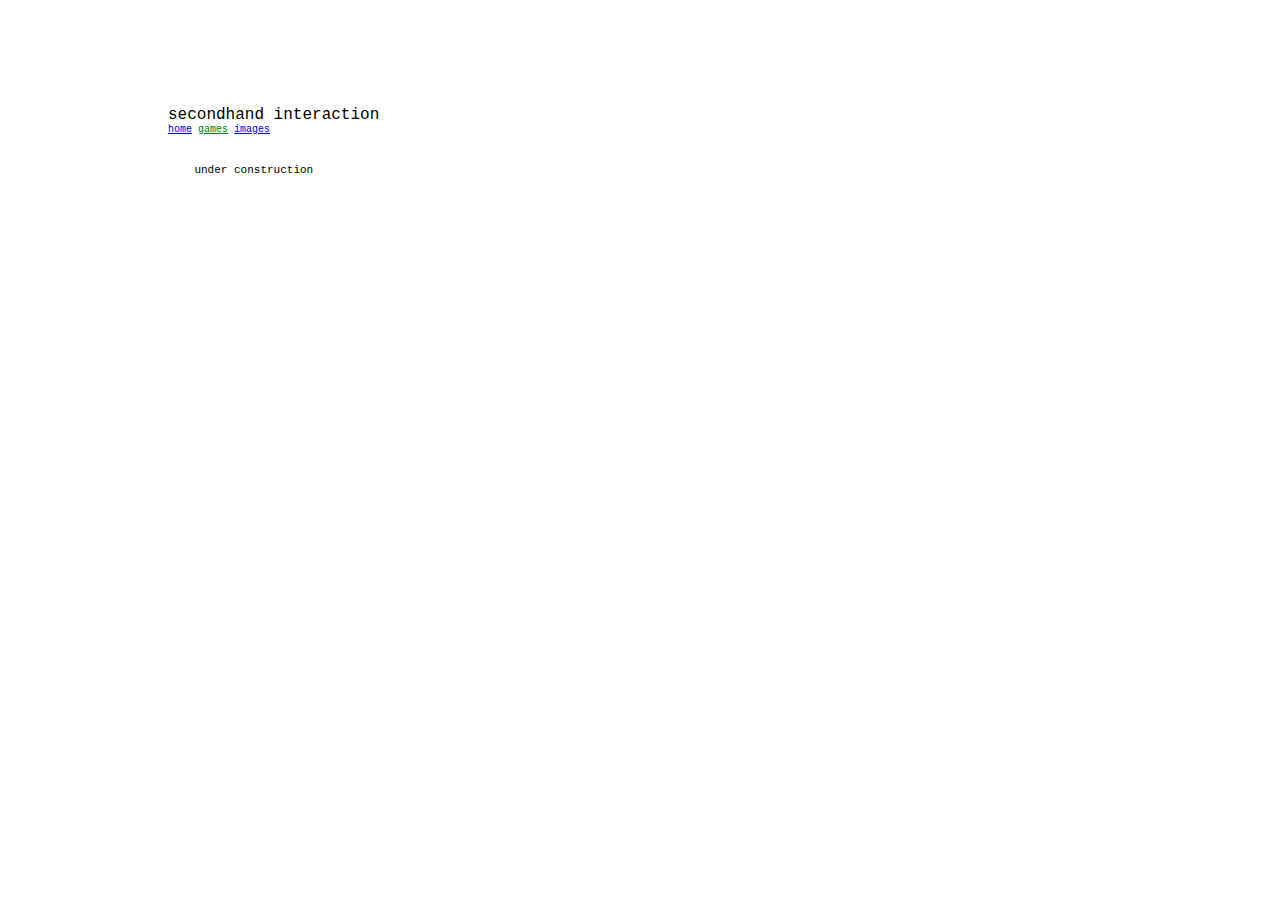
<file: games.html>
<!DOCTYPE html>
<html lang="en">
  <head>
    <meta charset="UTF-8">
    <title>secondhand interaction</title>
    <link rel="stylesheet" href="style/styles.css">
  </head>

  <body>
    <div class="intro">
      <br>
      secondhand interaction
      <br>

      <div class="menu">
        <a href="index.html">home</a>
        <a class="active" href="">games</a>
        <a href="images.html">images</a>
      </div>
    </div>

    <br>
    <pre>
    under construction
    </pre>
    <br>

    </body>
</html>
</file>
<file: style/styles.css>
* {
    font-family: 'Courier New', Courier, monospace;
}

body {
    padding-top: 5em;
    padding-left: 10em;
}

.menu {
    font-size: 10px;
}

.active {
    color: green;
}

img {
    width: 200px;
}

pre {
    font-size: 11px;
}
</file>
